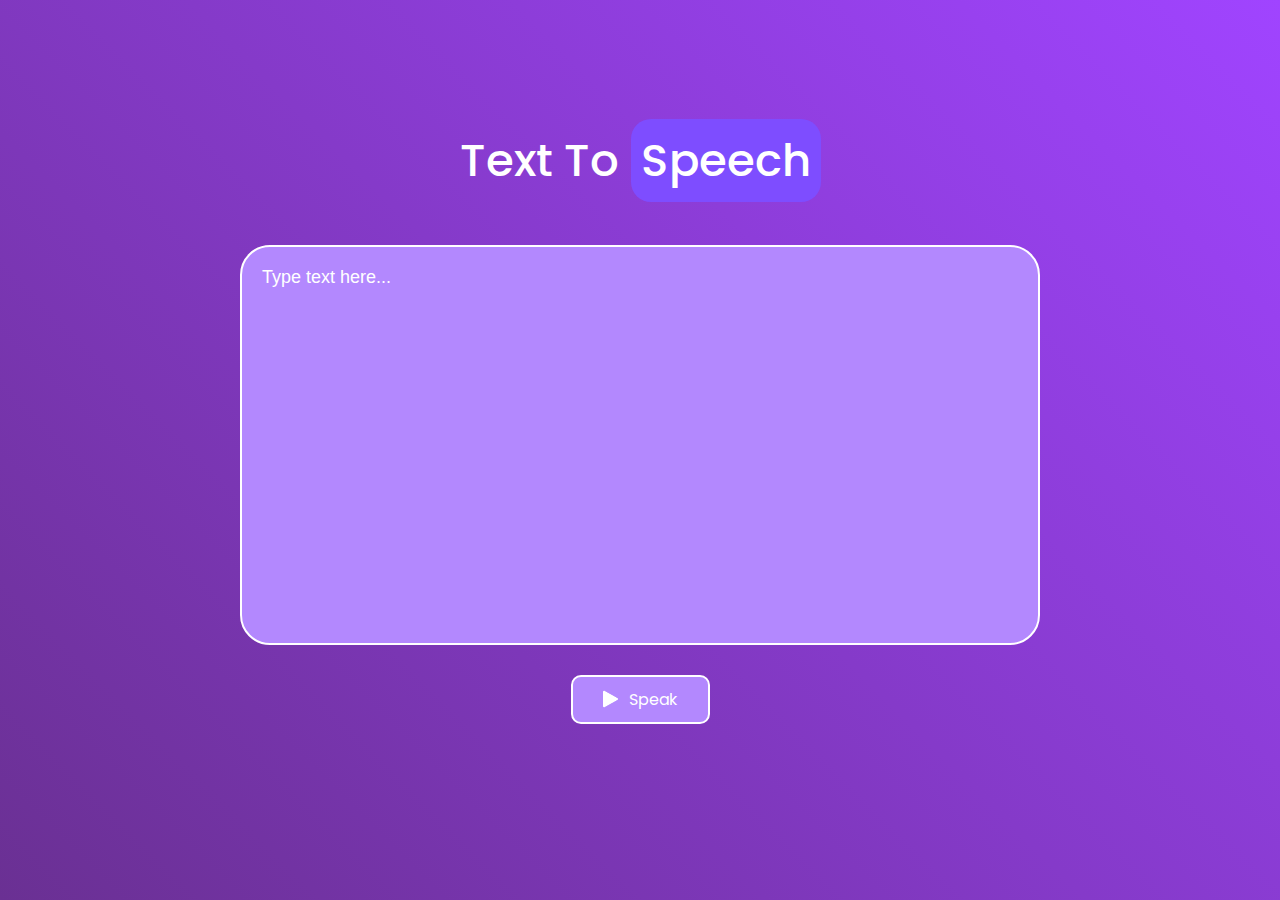
<file: index.html>
<!DOCTYPE html>
<html lang="en">
<head>
    <meta charset="UTF-8">
    <meta name="viewport" content="width=device-width, initial-scale=1.0">
    <link rel="stylesheet" href="style.css">
    <title>Text To Speech</title>
</head>
<body>
    <div class="container">
        <h1>Text To <span>Speech</span></h1>
        <textarea placeholder="Type text here..."></textarea> 
        <div class="btn">
            <button > <img src="images/play.png" alt="play">Speak</button>
        </div>
    </div>
    <script src="script.js"></script>
</body>
</html>
</file>
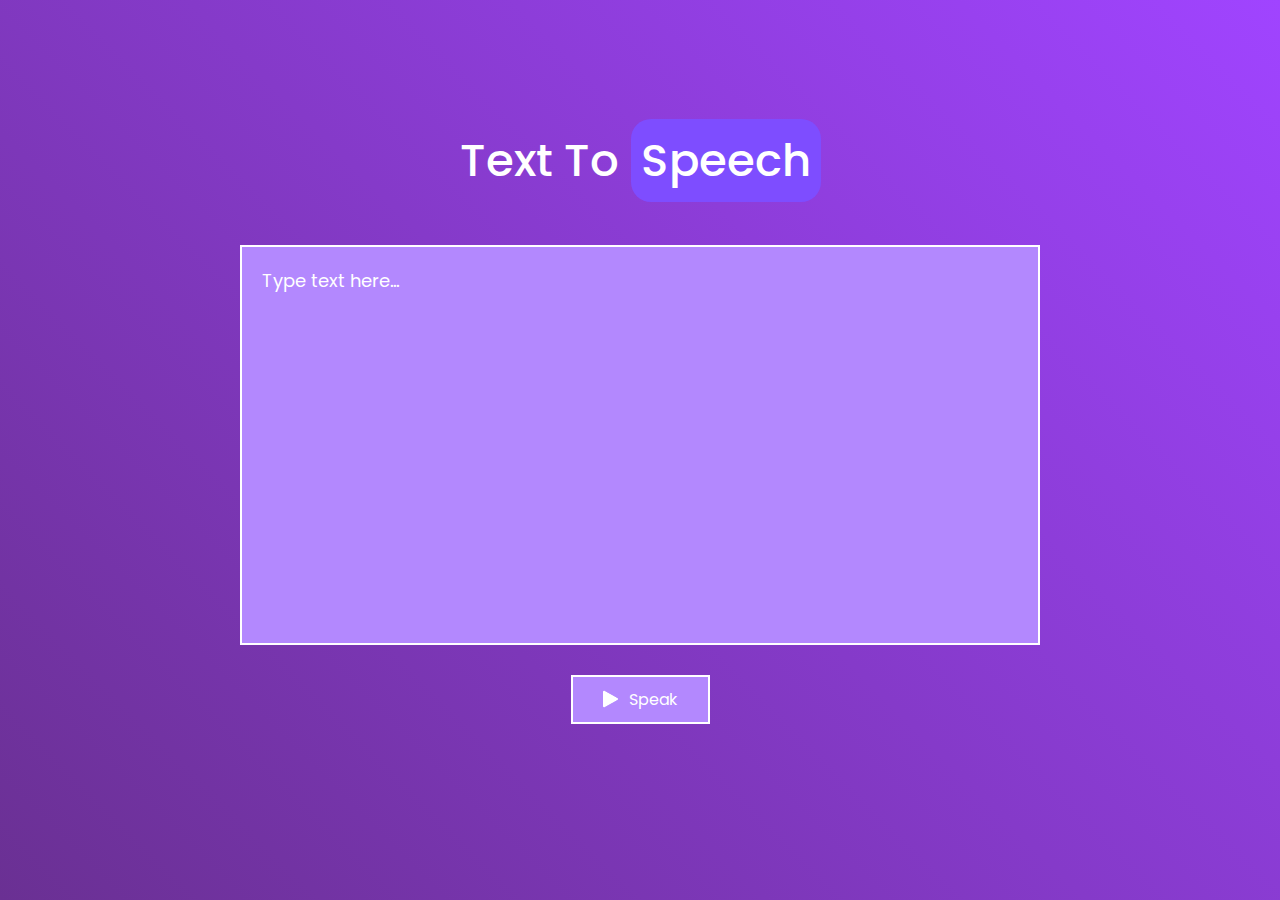
<file: text.html>
<!DOCTYPE html>
<html lang="en">
<head>
    <meta charset="UTF-8">
    <meta name="viewport" content="width=device-width, initial-scale=1.0">
    <link rel="stylesheet" href="text.css">
    <title>Text To Speech</title>
</head>
<body>
    <div class="container">
        <h1>Text To <span>Speech</span></h1>
        <textarea placeholder="Type text here..."></textarea>
        <div class="btn">
            <button> <img src="images/play.png" alt="play">Speak</button>
        </div>
    </div>
    <script src="text.js"></script>
</body>
</html>
</file>
<file: style.css>
@import url('https://fonts.googleapis.com/css2?family=Poppins:ital,wght@0,100;0,200;0,300;0,400;0,500;0,600;0,700;0,800;0,900;1,100;1,200;1,300;1,400;1,500;1,600;1,700;1,800;1,900&display=swap');
* {
    margin: 0;
    padding: 0;
    font-family: "Poppins", sans-serif;
    box-sizing: border-box;
}

.container {
    width: 100%;
    min-height: 100vh;
    background: linear-gradient(45deg, #6a3093, #a044ff);
    display: flex;
    align-items: center;
    justify-content: center;
    flex-direction: column;
    color: #ffffff;
}

.container h1 {
    font-size: 45px;
    font-weight: 500;
    margin-top: -50px;
    margin-bottom: 50px;
}
.container h1 span {
    display: inline;
    background: #7e4dff;
    color: #ffffff;
    padding: 10px;
    border-radius: 20px;
}

textarea {
    width: 100%;
    max-width: 800px;
    height: 400px;
    background: #b388fe;
    color: #fff;
    font-size: 15px;
    font-family: 'Franklin Gothic Medium', 'Arial Narrow', Arial, sans-serif;
    border: 2px solid #fff;
    border-radius: 30px;
    outline: 0;
    padding: 20px;
    resize: none;
    margin-bottom: 30px;

}

textarea::placeholder {
    font-size: 18px;
    color: #fff;
}

.btn {
    width: 100%;
    max-width: 600px;
    display: flex;
    justify-content: center;
}


button {
    background: #b388fe;
    color: #ffffff;
    font-size: 16px;
    padding: 10px 30px;
    border: 2px solid #fff;
    border-radius: 10px;

    outline: 0;
    cursor: pointer;
    display: flex;
    align-items: center;
}

button img {
    width: 16px;
    margin-right: 10px;
}

/* Media Queries for Tablet and Mobile */
@media(max-width: 768px) {

    .container h1{
        font-size: 30px;
    }

    textarea {
        height: 400px;
        width: 300px;
    }
}

@media(max-width: 480px) {
    .container h1 {
        font-size: 25px;
    }

    textarea {
        height: 400px;
        font-size: 11px;
    }

    button {
        font-size: 12px;
    }
}
</file>
<file: text.css>
@import url('https://fonts.googleapis.com/css2?family=Poppins:ital,wght@0,100;0,200;0,300;0,400;0,500;0,600;0,700;0,800;0,900;1,100;1,200;1,300;1,400;1,500;1,600;1,700;1,800;1,900&display=swap');
* {
    margin: 0;
    padding: 0;
    font-family: "Poppins", sans-serif;
    box-sizing: border-box;
}

.container {
    width: 100%;
    min-height: 100vh;
    background: linear-gradient(45deg, #6a3093, #a044ff);
    display: flex;
    align-items: center;
    justify-content: center;
    flex-direction: column;
    color: #ffffff;
}

.container h1 {
    font-size: 45px;
    font-weight: 500;
    margin-top: -50px;
    margin-bottom: 50px;
}
.container h1 span {
    display: inline;
    background: #7e4dff;
    color: #ffffff;
    padding: 10px;
    border-radius: 20px;
}

textarea {
    width: 100%;
    max-width: 800px;
    height: 400px;
    background: #b388fe;
    color: #ffffff;
    font-size: 15px;
    border: 2px solid #fff;
    outline: 0;
    padding: 20px;
    resize: none;
    margin-bottom: 30px;
}

textarea::placeholder {
    font-size: 18px;
    color: #fff;
}

.btn {
    width: 100%;
    max-width: 600px;
    display: flex;
    justify-content: center;
}

button {
    background: #b388fe;
    color: #ffffff;
    font-size: 16px;
    padding: 10px 30px;
    border: 2px solid #fff;
    outline: 0;
    cursor: pointer;
    display: flex;
    align-items: center;
}

button img {
    width: 16px;
    margin-right: 10px;
}

/* Media Queries for Tablet and Mobile */
@media(max-width: 768px) {

    .container h1{
        font-size: 30px;
    }

    textarea {
        height: 400px;
        width: 300px;
    }
}

@media(max-width: 480px) {
    .container h1 {
        font-size: 25px;
    }

    textarea {
        height: 400px;
        font-size: 11px;
    }

    button {
        font-size: 12px;
    }
}
</file>
